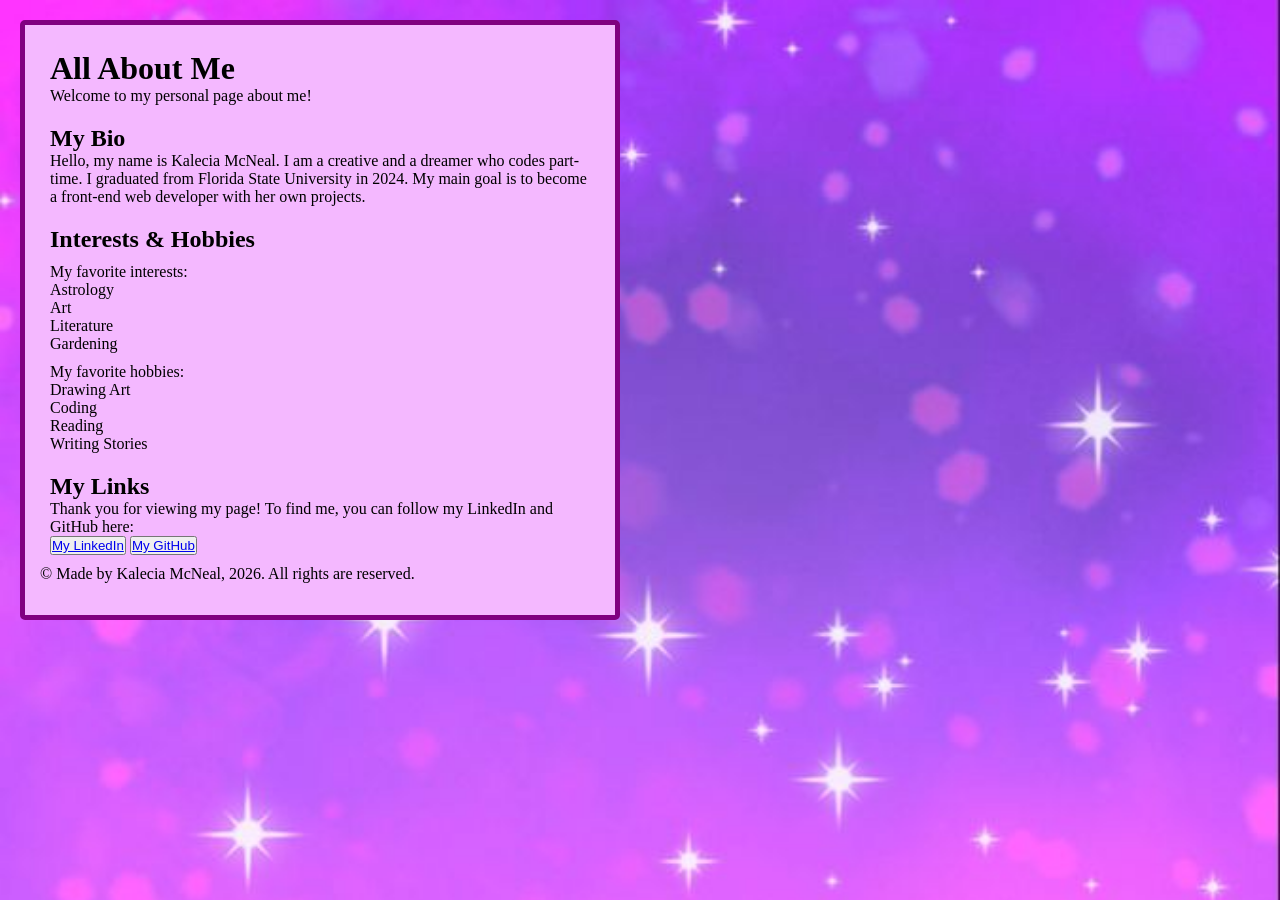
<file: About-Me/images/index.html>
<!DOCTYPE html>
<html lang="en">
  <head>
    <meta charset="UTF-8"/>
    <meta name="viewport" content="width=device-width, initial-scale=1.0"/>
    <title>My Personal Page</title>
    <link rel="stylesheet" href="./styles.css"/>
  </head>
  <body>
    <header>
      <h1>All About Me</h1>
      <p>Welcome to my personal page about me!</p>
    </header>

    <main>
      <section>
        <h2>My Bio</h2>
        <p>Hello, my name is Kalecia McNeal. I am a creative and a dreamer who codes part-time. I graduated from Florida State University in 2024. My main goal is to become a front-end web developer with her own projects. </p>
      </section>

      <section>
        <h2>Interests & Hobbies</h2>
        <p class="list">My favorite interests:</p>
        <ul>
          <li>Astrology</li>
          <li>Art</li>
          <li>Literature</li>
          <li>Gardening</li>
        </ul>

        <p class="list">My favorite hobbies:</p>
        <ol>
          <li>Drawing Art</li>
          <li>Coding</li>
          <li>Reading</li>
          <li>Writing Stories</li>
        </ol>
      </section>

      <section>
        <h2>My Links</h2>
        <p>Thank you for viewing my page! To find me, you can follow my LinkedIn and GitHub here:</p>
        <button type="submit"><a href="https://www.linkedin.com/in/kalecia-mcneal/">My LinkedIn</a></button>
        <button type="submit"><a href="https://github.com/Kalecia24824">My GitHub</a></button>
      </section>
    </main>

    <footer>
      <p>&copy; Made by Kalecia McNeal, 2026. All rights are reserved.</p>
    </footer>
  </body>
</html>
</file>
<file: About-Me/images/styles.css>
*{
  margin:0; 
  padding: 0; 
  box-sizing: border-box;
}

html{
  background: url(./background.jpg);
  background-repeat: none;
  background-size: cover;
}

body{
  height: 600px; 
  width: 600px;
  background-color: rgb(244, 184, 255);
  border: 5px solid purple;
  border-radius: 5px;
  padding: 15px;
  margin: 20px;
}

header, section{
  padding: 10px;
}

p.list{
  margin-top: 10px;
  font-size: 16px;
}

li{
  list-style: none;
}
</file>
